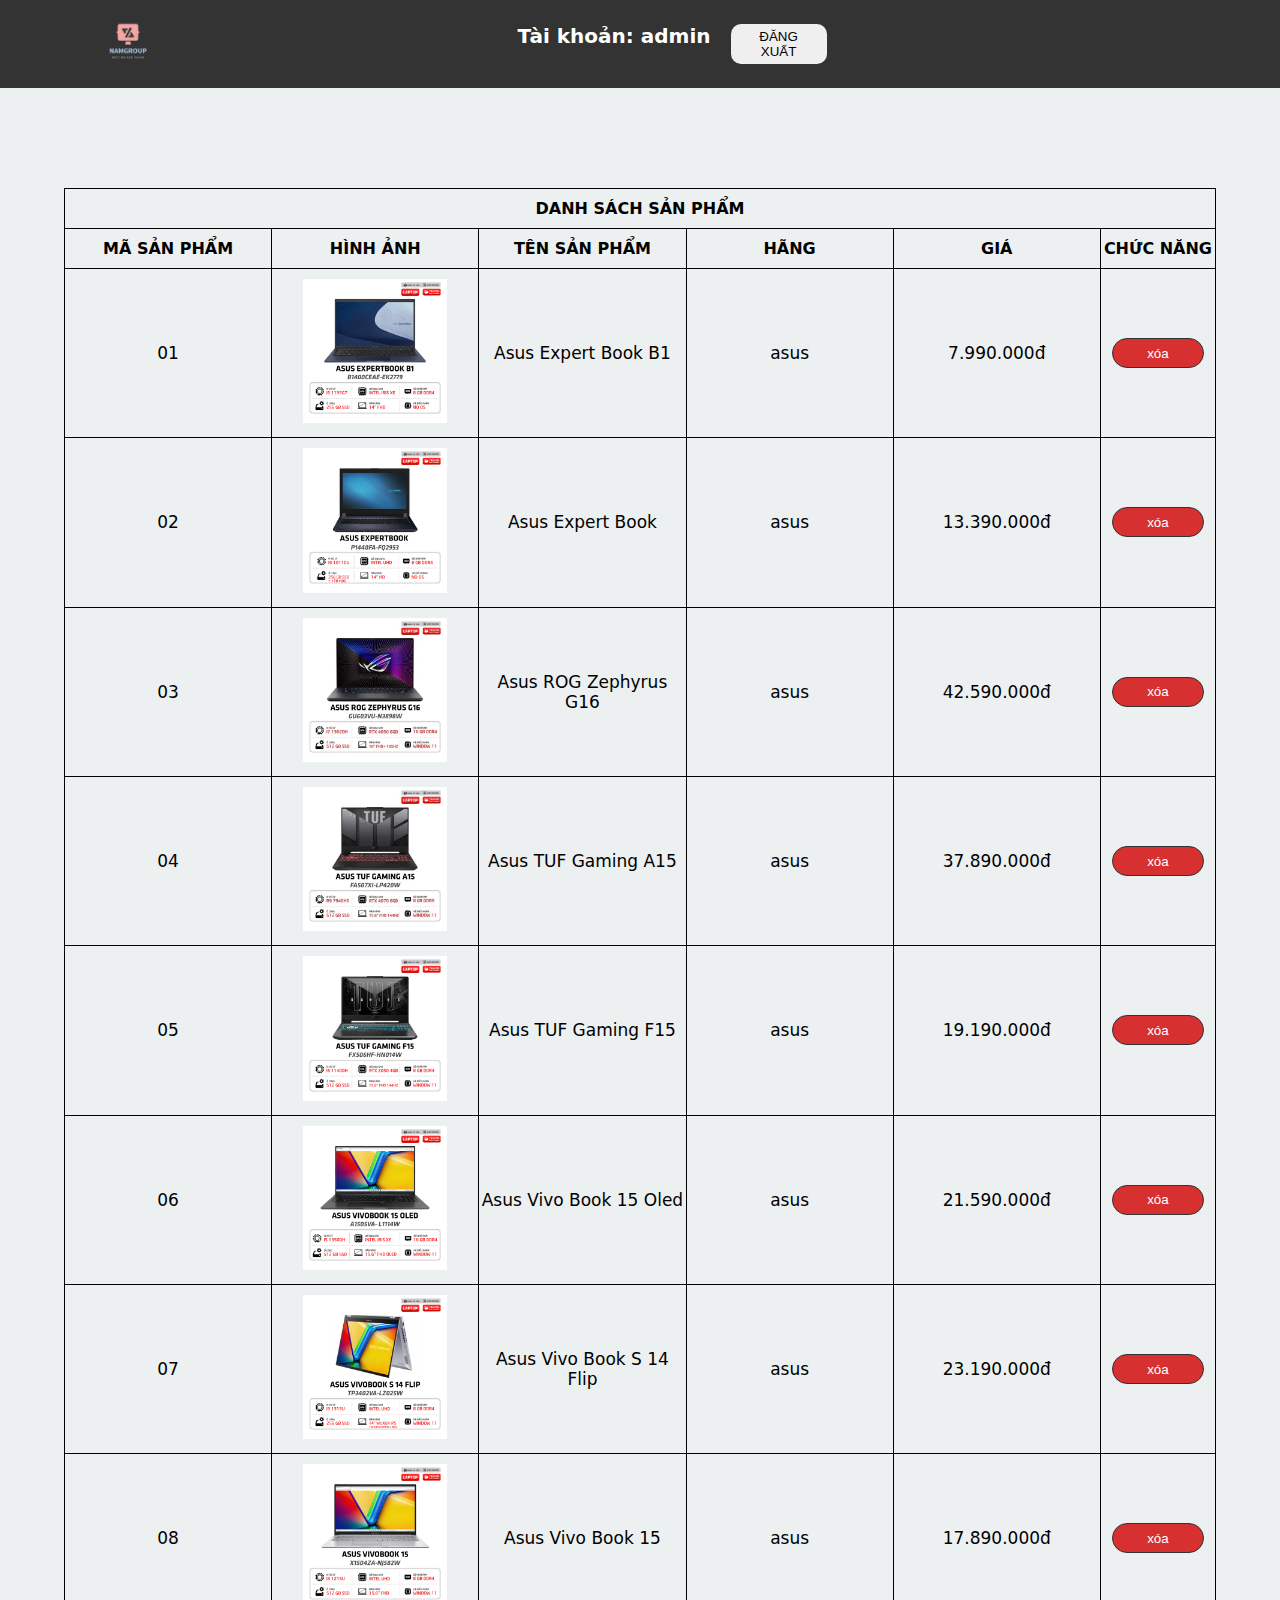
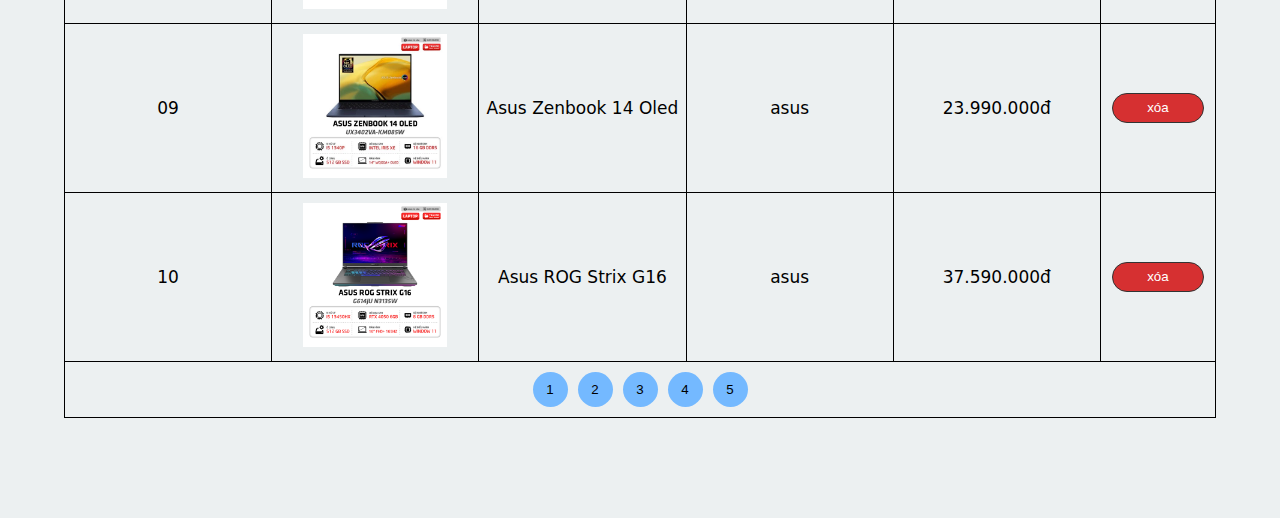
<file: admin.html>
<!DOCTYPE html>
<html lang="en">

<head>
    <meta charset="UTF-8">
    <meta name="viewport" content="width=device-width, initial-scale=1.0">
    <title>Document</title>
    <link rel="stylesheet" href="css/admin.css">
    <link rel="stylesheet" href="https://cdnjs.cloudflare.com/ajax/libs/font-awesome/6.5.0/css/all.min.css"
        integrity="sha512-Avb2QiuDEEvB4bZJYdft2mNjVShBftLdPG8FJ0V7irTLQ8Uo0qcPxh4Plq7G5tGm0rU+1SPhVotteLpBERwTkw=="
        crossorigin="anonymous" referrerpolicy="no-referrer" />
</head>

<body onload="loadSanPham()">
    <div class="wrapper">
        <div class="header">
            <nav>
                <div class="logo">
                    <img src="img/logo1.png" alt="">
                </div>
                <div class="account">
                    <h4>Tài khoản: <span>admin</span></h4>
                    <button class="log-out">Đăng xuất</button>
                </div>
                <div class="icon-menu">
                    <i class="fa-solid fa-gear"></i>
                </div>
            </nav>
        </div>

        <ul class="main-menu">
            <li>
                <span>Quản lý sản phẩm<i class="fa-solid fa-chevron-down"></i></span>
                <ul class="sub-menu">
                    <li>Thêm sản phẩm</li>
                    <li>Sửa sản phẩm</li>
                </ul>
            </li>
            <li>
                <span>Quản lý khách hàng</span>
            </li>
            <li>
                <span>Quản lý hóa đơn</span>
            </li>
            <li>
                <span>Thống kê</span>
            </li>
        </ul>

        <div class="management">
            <table>
                <thead>
                    <tr>
                        <th colspan="6">Danh sách khách hàng</th>
                    </tr>
                    <tr>
                        <th>Mã khách hàng</th>
                        <th>email</th>
                        <th>Tên khách hàng</th>
                        <th>password</th>
                        <th>Ngày đăng kí</th>
                        <th>chức năng</th>
                    </tr>
                </thead>
                <tbody>
                    <!-- <tr>
                        <td>#000000</td>
                        <td>Laptop Lenovo Thinkpad</td>
                        <td>Trần Nam</td>
                        <td><span>12.000.000</span>Đ</td>
                        <td>29-11-2023</td>
                        <td>
                            <button>Duyệt đơn</button>
                        </td>
                    </tr> -->
                </tbody>
                <tfoot>

                </tfoot>
            </table>

            <div class="add-product-new">
                <div class="title">
                    <h1>Thêm sản phẩm mới</h1>
                    <div class="remove">
                        <i class="fa-solid fa-x"></i>
                    </div>
                </div>
                <div class="info">
                    <form action="">
                        <div class="form-group">
                            <select name="" id="brand-product">
                                <option value="1">MSI</option>
                                <option value="2">LENOVO</option>
                                <option value="3">HP</option>
                                <option value="4">ASUS</option>
                            </select>
                        </div>

                        <div class="form-group">
                            <input type="text" placeholder="Nhập mã sản phẩm" id="id-product">
                        </div>
                        <div class="form-group">
                            <input type="text" placeholder="Tên sản phẩm" id="name-product">
                        </div>
                        <div class="form-group">
                            <input type="text" placeholder="Giá sản phẩm" id="price-product">
                        </div>
                        <div class="form-group">
                            <textarea placeholder="Mô tả sản phẩm" id="content-product"></textarea>
                        </div>
                        <div class="form-group">
                            <input type="text" placeholder="RAM" id="ram">
                        </div>
                        <div class="form-group">
                            <input type="text" placeholder="ROM" id="rom">
                        </div>
                        <div class="form-group">
                            <input type="text" placeholder="CPU" id="cpu">
                        </div>
                        <div class="form-group">
                            <input type="text" placeholder="VGA" id="vga">
                        </div>
                        <div class="form-group">
                            <input type="file" multiple="multiple" id="file-img">
                        </div>

                        <button type="submit">Thêm</button>
                    </form>
                </div>
            </div>

        </div>

        <div class="notification-approve">
            <div class="info">
                <h1>Thông tin đơn hàng</h1>
                <!-- <h3 class="id">Mã hóa đơn: <span>#000000</span></h3>
                <h3 class="buyer">Người đặt hàng: <span>Trần Nam</span></h3>
                <h3 class="info-of-order">Thông tin đơn hàng: 
                    <span>Laptop lenovo thinkpad</span>
                </h3>
                <h3 class="price">Tổng tiền: 
                    <span>12.000.000</span>
                    <span>đ</span>
                </h3>
                <h3 class="date-of-order">Ngày đặt hàng: 
                    <span>29-11-2023</span>
                </h3> -->

                <div class="id">
                    <b class="title">Mã hóa đơn: </b>
                    <span>#000000</span>
                </div>
                <div class="info-of-order">
                    <b class="title">Thông tin đơn hàng: </b>
                    <span>Laptop lenovo thinkpad</span>
                </div>
                <div class="buyer">
                    <b class="title">Người đặt hàng: </b>
                    <span>Trần Nam</span>
                </div>
                <div class="price">
                    <b class="title">Giá: </b>
                    <span><span>12.000.000</span>đ</span>
                </div>
                <div class="date-of-order">
                    <b class="title">Ngày đặt hàng: </b>
                    <span>2-12-2023</span>
                </div>

                <div class="cancel">
                    <i class="fa-solid fa-x"></i>
                </div>

                <h3 class="approve">Trạng thái:
                    <!-- <button class="status">
                        <div class="circle"></div>
                    </button> -->
                </h3>
            </div>
        </div>

        <div class="notification-remove">
            <div class="notification">
                <div class="title">
                    <h2>Bạn có chắc muốn xóa đi khách hàng này?</h2>
                </div>
                <div class="button">
                    <button>Không</button>
                    <button>Có</button>
                </div>
            </div>
        </div>

        <div class="repair">
            <div class="modal__overlay">
                <div class="title">
                    <span class="remove">&times</span>
                    <h1>
                        Sửa sản phẩm
                    </h1>
                </div>
                <div class="img">
                    <img src="Lenovo/hinh1.jpg" alt="" id="hinhcu">
                    <img src="img/imgadd.jpg" alt="" id="hinhnew">
                </div>
                <div class="info">
                    <form action="">
                        <div class="form__group">
                            <label for="name-repair">Tên sản phẩm:</label>
                            <input type="text" id="name-repair" name="name-repair">
                        </div>
                        <div class="form__group">
                            <label for="gia-repair">Giá:</label>
                            <input type="text" id="gia-repair" name="gia-repair">
                        </div>
                        <div class="form__group">
                            <label for="">Chọn ảnh mới: </label>
                            <input type="file" id="anh-repair">
                        </div>
                        
                        <button type="submit">Lưu chỉnh sửa </button>
                    </form>
                </div>
            </div>
        </div>
    </div>

    <script src="js/admin.js"></script>
</body>

</html>
</file>
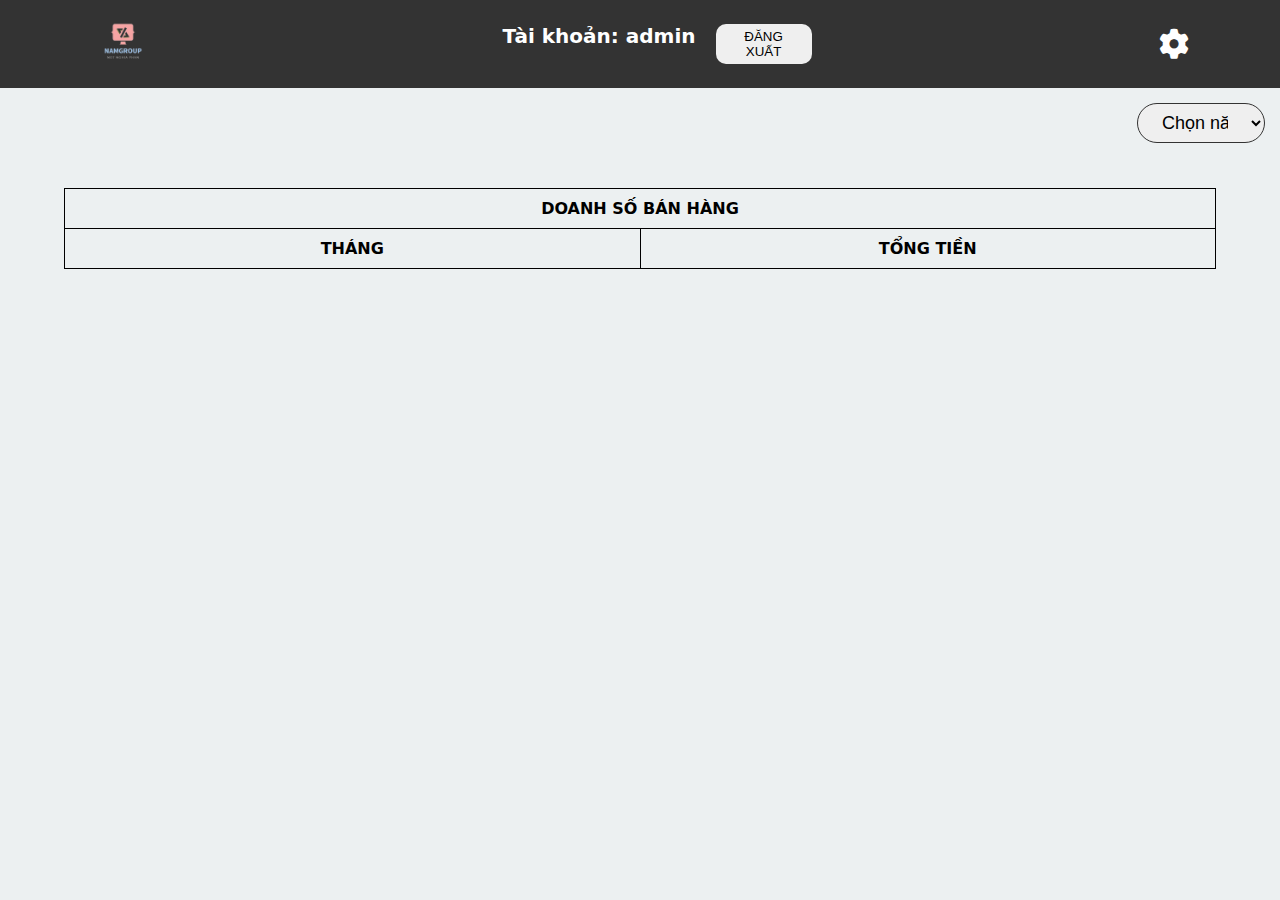
<file: thongke.html>
<!DOCTYPE html>
<html lang="en">
<head>
    <meta charset="UTF-8">
    <meta name="viewport" content="width=device-width, initial-scale=1.0">
    <title>Document</title>
    <link rel="stylesheet" href="css/admin.css">
    <link rel="stylesheet" href="css/thongke.css">
    <link rel="stylesheet" href="https://cdnjs.cloudflare.com/ajax/libs/font-awesome/6.4.2/css/all.min.css" media="all">
</head>
<body onload="getBill()">
    <div class="wrapper">
        <div class="header">
            <nav>
                <div class="logo">
                    <img src="img/logo1.png" alt="">
                </div>
                <div class="account">
                    <h4>Tài khoản: <span>admin</span></h4>
                    <button class="log-out">Đăng xuất</button>
                </div>
                <div class="icon-menu">
                    <i class="fa-solid fa-gear"></i>
                </div>
            </nav>
        </div>
        <ul class="main-menu">
            <li>
                <span>Quản lí</span>
                
            </li>
            
            <li>
                <span>Số liệu</span>
            </li>

            <li>
                <span>Biểu đồ</span>
            </li>
        </ul>

        <form action="" class="option">
            <select name="" id="thangOption">
                <option value="0">Chọn năm</option>
                <option value="2023">2023</option>
                <option value="2022">2022</option>
                <option value="2021">2021</option>
            </select>
        </form>
        <div class="management" style="margin: 30px auto;" >
            <table>
                <thead>
                    <tr>
                        <th colspan="2">Doanh số bán hàng</th>
                    </tr>
                    <tr>
                        <th>Tháng</th>
                        <th>Tổng tiền</th>   
                    </tr>
                </thead>
                <tbody>
              
                </tbody>
                <tfoot>
                    <tr >
                        
                    </tr>
                </tfoot>
            </table>
        </div>
        
        <div class="chart" style="display: none;">
            <div class="column__chart">
                <!-- <div class="thang thang1"></div>
                <div class="thang thang2"></div>
                <div class="thang thang3"></div>
                <div class="thang thang4"></div>
                <div class="thang thang5"></div>
                <div class="thang thang6"></div>
                <div class="thang thang7"></div>
                <div class="thang thang8"></div>
                <div class="thang thang9"></div>
                <div class="thang thang10"></div>
                <div class="thang thang11"></div>
                <div class="thang thang12"></div> -->
            </div>
            <div class="month__label">
                <div class="labelThang">Thang 1</div>
                <div class="labelThang">Thang 2</div>
                <div class="labelThang">Thang 3</div>
                <div class="labelThang">Thang 4</div>
                <div class="labelThang">Thang 5</div>
                <div class="labelThang">Thang 6</div>
                <div class="labelThang">Thang 7</div>
                <div class="labelThang">Thang 8</div>
                <div class="labelThang">Thang 9</div>
                <div class="labelThang">Thang 10</div>
                <div class="labelThang">Thang 11</div>
                <div class="labelThang">Thang 12</div>
            </div>
        </div>
    </div>

   <script src="js/thongke.js"></script>
</body>
</html>
</file>
<file: css/admin.css>
*
{
    padding: 0;
    margin: 0;
    box-sizing:border-box;
}

ul
{
    list-style: none;
}

body
{
    background-color: rgb(236, 240, 241);
    margin: 0 auto;
    font-family: system-ui, -apple-system, BlinkMacSystemFont, 'Segoe UI', Roboto, Oxygen, Ubuntu, Cantarell, 'Open Sans', 'Helvetica Neue', sans-serif;
    /* height: 100000px; */
}

.wrapper
{
    width: 100%;
}

.header
{
    width: 100%;
    background-color: #333;
    padding: 10px 0;
    top: 0;
    position: sticky;
    z-index: 5;
}

.header nav
{
    width: 100%;
    display: flex;
    justify-content: space-around;
    align-items: center;
}

.header .logo
{
    width: 5%;
}

.header .logo img
{
    width: 100%;
    height: auto;
}

.header .account
{
    width: 50%;
    display: flex;
    justify-content: center;
    color: #fff;
}

.header .account h4
{
    font-size: 20px;
    margin-right: 20px;
}

/* .header .account h4 span:hover
{
    text-decoration: underline;
    color: rgba(52, 152, 219,1.0);
} */

.header .account .log-out
{
    width: 15%;
    padding: 5px 10px;
    text-transform: uppercase;
    border: none;
    border-radius: 10px;
    cursor: pointer;
    transition: 0.3s ease;
}

.header .account .log-out:hover
{
    scale: 1.1;
    color: rgba(52, 152, 219,1.0);
}

.header .icon-menu
{
    font-size: 30px;
    color: #fff;
    cursor: pointer;
    transition: 1s ease;
}

.main-menu
{
    width: 100%;
    position: fixed;
    background-color: #fff;
    right: 0px;
    top: 40px;
    text-align: center;
    transition: 0.5s ease;
    border-radius: 0 0 20px 20px;
    visibility: hidden;
    display: flex;
    justify-content: space-around;
}

.main-menu li
{
    /* border-bottom: 1px solid #333; */
    padding: 20px 30px;
    font-size: 20px;
    cursor: pointer;
    position: relative;
}

.main-menu li i
{
    position: absolute;
    top: 50%;
    transform: translateY(-50%);
    right: 0px;
}

.main-menu li::after
{
    content: "";
    position: absolute;
    width: 0%;
    border-bottom: 2px solid red;
    bottom: -1px;
    left: 0;
    transition: 0.5s ease;
}

.main-menu > li:hover>span,
.main-menu > li:hover>i
{
    color: rgba(41, 128, 185,1.0);
}

.main-menu > li:hover::after {
    width: 100%;
}

.main-menu li:hover>.sub-menu
{
    display: block;
}

.main-menu li .sub-menu
{
    width: 100%;
    position: absolute;
    background-color: rgba(127, 140, 141,1.0);
    color: #fff;
    border-radius: 0 0 20px 20px;
    top: 100%;
    left: 0;
    display: none;
}

.main-menu li .sub-menu li
{
    padding: 20px 20px;
    border-bottom: 1px solid;
}

.main-menu li .sub-menu li:last-child
{
    border: none;
}

.main-menu li .sub-menu li:hover
{
    color: gold;
}

.management
{
    width: 90%;
    /* height: 100px; */
    margin: 100px auto;
    /* position: relative; */
}

.management table
{
    width: 100%;
}

.management table,th,td
{
    border: 1px solid;
    border-collapse: collapse;
    padding: 10px 0;
    text-transform: uppercase;
}

.management th
{
    width: 18%;
}

.management td
{
    text-transform: none;
    text-align: center;
    font-size: 17px;
}

.management td img
{
    width:70%;
    height: auto;
}

.management tbody td button
{
    width: 80%;
    height: 30px;
    border: 1px solid #333;
    border-radius: 20px;
    cursor: pointer;
    background-color: rgba(214, 48, 49,1.0);
    color: #fff;
    transition: 0.3s ease;
    padding: 5px 10px;
}

.management td .green
{
    background-color: #186F65;
}

.management td button:hover
{
    scale: 1.1;
    color: rgba(9, 132, 227,1.0);
}

.management tfoot .page button
{
    width: 35px;
    height: 35px;
    border-radius: 50%;
    border: none;
    cursor: pointer;
    background-color: rgba(116, 185, 255,1.0);
    margin: 0 5px;
}

.notification-approve
{
    position: fixed;
    top: -100%;
    /* top:0; */
    /* top: 50%;
    left: 50%;
    transform: translate(-50%,-50%); */
    width: 100%;
    height: 100vh;
    background-color: rgba(0, 0, 0, 0.8);
    display: flex;
    justify-content: center;
    align-items: center;
    transition: 0.5s ease;
    visibility: hidden;
}

.notification-approve .info
{
    width: 50%;
    background-color: #fff;
    padding: 30px;
    display: flex;
    flex-direction: column;
    justify-content: center;
    align-items: center;
    border-radius: 20px;
    position: relative;
    z-index: 10;
    font-size: 25px;
}

.notification-approve .info h1
{
    text-transform: uppercase;
    margin: 30px 0;
}

/* .notification-approve .info h3
{
    width: 100%;
    font-size: 22px;
    margin-bottom: 20px;
    text-transform: uppercase;
}

.notification-approve .info h3 span
{
    text-transform: none;
    font-weight: normal;
} */

.notification-approve .info div
{
    width: 80%;
    display: flex;
    justify-content: space-between;
    margin-bottom: 30px;
}

.notification-approve .info div span
{
    font-size: 18px;
}

.notification-approve .cancel i
{
    position: absolute;
    font-size: 30px;
    top: 5%;
    right: 5%;
    cursor: pointer;
}

.notification-approve .approve
{
    font-size: 25px;
    display: flex;
    align-items: center;
}

.notification-approve .approve .status
{
    width: 80px;
    height: 40px;
    margin-left: 20px;
    border: 1px solid;
    outline: none;
    border-radius: 30px;
    background-color: rgba(99, 110, 114,1.0);
    transition: 0.8s ease;
    position: relative;
    cursor: pointer;
}

.notification-approve .approve .status .circle
{
    width: 50%;
    height: 100%;
    background-color: #fff;
    border-radius: 50%;
    position: absolute;
    top: 0;
    left: 0;
    transition: 0.7s ease;
}

.notification-approve .approve .status.agree
{
    background-color: yellow;
}

.notification-approve .approve .status.agree .circle
{
    left: 50%;
}

.notification-remove
{
    position: fixed;
    width: 100%;
    height: 100vh;
    background-color: rgba(0, 0, 0, 0.8);
    top: -100%;
    /* top: 0; */
    left: 0;
    /* display: none; */
    visibility: hidden;
    display: flex;
    justify-content: center;
    align-items: center;
    transition: 0.5s ease;
}

.notification-remove .notification
{
    width: 600px;
    padding: 30px;
    background-color: #fff;
    border-radius: 20px;
    display: flex;
    flex-direction: column;
    justify-content: center;
    align-items: center;
}

.notification-remove .notification .title
{
    margin: 30px 0;
}

.notification-remove .notification .button
{
    margin-top: 20px;
    width: 90%;
    display: flex;
    justify-content: center;
    align-items: center;
}

.notification-remove .notification .button button
{
    margin: 0 20px;
    width: 30%;
    padding: 10px 0;
    border: none;
    border-radius: 23px;
    color: #fff;
    background-color: #333;
    cursor: pointer;
    outline: none;
    transition: 0.5s ease;
}

.notification-remove .notification .button button:nth-child(1)
{
    background-color: rgba(232, 65, 24,1.0);
}

.notification-remove .notification .button button:nth-child(2)
{
    background-color: rgba(0, 168, 255,1.0);
}

.notification-remove .notification .button button:hover
{
    scale: 1.1;
    text-transform: uppercase;
}

.add-product-new
{
    width: 100%;
    height: 100vh;
    margin: 0 auto;
    background-color: #fff;
    padding: 30px 20px;
    /* border-radius: 30px; */
    box-shadow: 0px 10px 15px rgba(0, 0, 0, 0.1);
    /* display: none; */
    position: fixed;
    z-index: 5;
    top: -100%;
    left: 0;
    visibility: hidden;

    transition: 0.5s ease;
}

.add-product-new .title
{
    text-align: center;
    text-transform: uppercase;
}

.add-product-new .title .remove
{
    position: absolute;
    top: 2%;
    right: 2%;
    font-size: 30px;
    cursor: pointer;
}

.add-product-new .info
{
    width: 100%;
}

.add-product-new .info form
{
    width: 80%;
    margin: 0 auto;
    display: flex;
    flex-direction: column;
    justify-content: center;
    align-items: center;
}

.add-product-new .info form .form-group
{
    width: 60%;
    margin: 10px 0;
}

.add-product-new .info form .form-group input,textarea,select
{
    width: 100%;
    height: 40px;
    border: none;
    border: 1px solid #333;
    outline: none;
    border-radius: 20px;
    padding: 10px 20px;
    resize: none;
    font-size: 18px;
}

.add-product-new .info form .form-group textarea
{
    height: 100px;
}

.add-product-new .info form .form-group textarea:focus,
.add-product-new .info form .form-group input:focus,
.add-product-new .info form .form-group select:focus
{
    border: 1px solid rgba(39, 174, 96,1.0);
}

.add-product-new .info form button
{
    margin-top: 20px;
    width: 30%;
    height: 40px;
    border-radius: 20px;
    border: none;
    outline: none;
    font-size: 20px;
    background-color: rgba(52, 152, 219,1.0);
    color: #fff;
    cursor: pointer;
    transition: 0.3s ease;
}

.add-product-new .info form button:hover
{
    scale: 1.1;
    background-color: #fff;
    border: 1px solid rgba(52, 152, 219,1.0);
    color: rgba(52, 152, 219,1.0);
}

.add-product-new .info form .form-group.error input,
.add-product-new .info form .form-group.error select,
.add-product-new .info form .form-group.error textarea
{
    border: 2px solid red;
}



/* repair css */
.repair 
{
    position: fixed;
    top: -100%;
    left: 0;
    right: 0;
    bottom: 0;
    background: rgba(0, 0, 0, 0.7);
    display: flex;
    justify-content: center;
    align-items: center; 
    visibility: hidden;
    transition: .5s ease;
}

.repair  .modal__overlay
{
    margin-top: 70px;
    width: 700px;
    background-color: #fff;
    display: flex;
    flex-direction: column;
    justify-content: center;
    align-items: center;
    padding: 20px;
    position: relative;
    
}

.repair  .modal__overlay .title
{
    margin-top: 30px;   
    text-transform: uppercase;
    margin-bottom: 20px;
}

.repair .modal__overlay .remove
{
    font-size: 40px;
    position: absolute;
    right: 5px;
    top: -10px;
    cursor: pointer;
}

.repair  .modal__overlay .img
{
    width: 100%;
    display: flex;
    justify-content: space-around;
}

.repair  .modal__overlay .img img
{
    width: 40%;
    height: auto;
    margin-bottom: 20px;
}

.repair .modal__overlay .info
{
    width: 100%;
    ;
}

.repair .modal__overlay .info form
{
    display: flex;
    flex-direction: column;
    justify-content: center;
    align-items: center;
    width: 100%;
}

.repair .modal__overlay .info form .form__group
{
    width: 80%;
    display: flex;
    justify-content: space-between;
    margin-bottom: 20px;
}

.repair .modal__overlay .info form .form__group label
{
    font-size: 20px;
}

.repair .modal__overlay .info form .form__group input
{
    width: 60%;
    outline: none;
    /* border: none; */
    border: 2px solid #333;
    padding: 5px 15px;
    border-radius: 20px;
    font-size: 17px;
}

.repair .modal__overlay .info form button
{
    margin-top: 20px;
    width: 30%;
    padding: 10px 10px;
    border-radius: 20px;
    border: none;
    background-color: #00a8ff;
    color: #fff;
    text-transform: uppercase;
    cursor: pointer;
    transition: 0.3s ease;
}
input::file-selector-button {
    display: none;
}
.repair .modal__overlay .info form button:hover
{
    background-color: #fff;
    color: #00a8ff;
    border: 2px solid #00a8ff;
}
.repair .modal__overlay .info form .form__group.error input {
    border: 2px solid red;
}
</file>
<file: css/thongke.css>
.option {
    width: 100%;
    display: flex;
    justify-content: right;
 
}
.option #thangOption {
    width: 10%;
    margin: 15px;
    padding: 0 20px;
    text-align: center;

}
.option #thangOption option {
    text-align: center;

}
.chart {
    width: 100%;
    display: flex;
    flex-direction: column;
    justify-content: center;
    margin: 30px auto;
}
.chart .column__chart {
    display: flex;
    width: 90%;
    justify-content: space-between;
    border-left: 1px solid;
    border-top: 1px solid;
    transform: scaleY(-1);
    height: 500px;
    margin: 0 auto;
}
.chart .column__chart .thang {
    width: 8%;
    background: rgb(144, 144, 241);
}
.chart .month__label {
    display: flex;
    width: 90%;
    justify-content: space-between;
    margin: 10px auto;
    
}
.chart .month__label .labelThang {
    width: 8%;
    text-align: center;
}
</file>
